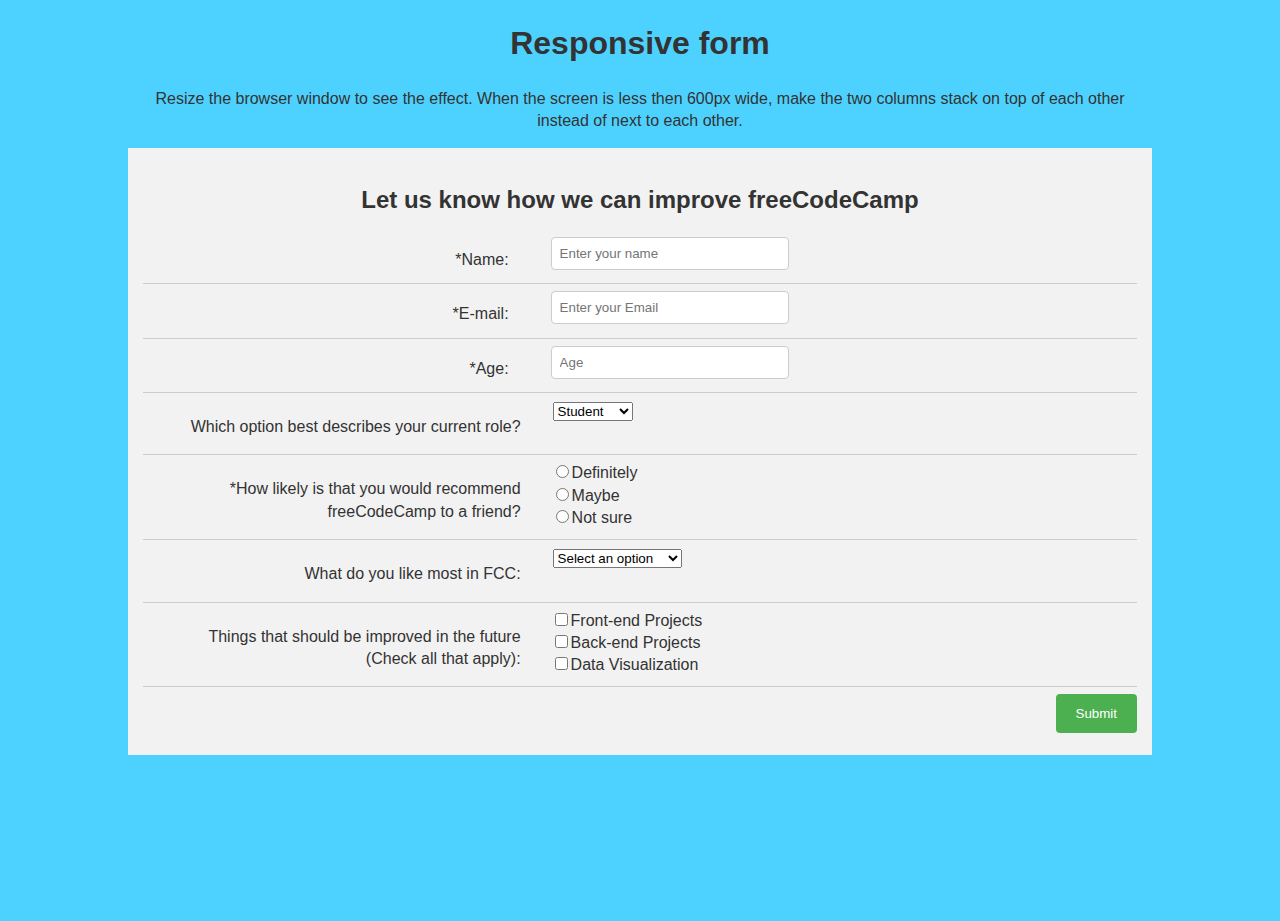
<file: index.html>
<!doctype html>
<html lang="en">
  <head>
    <meta charset="UTF-8">
    <meta http-equiv="X-UA-Compatible" content="IE=edge">
    <meta name="viewport" content="width=device-width, initial-scale=1, maximum-scale=1.0, user-scalable=0">
    <title>Survey Form</title>

    <link rel="stylesheet" href="css/main.css">  
  </head>
  <body>
    <!-- Header -->
  	<header>
  		<h1>Responsive form</h1>
  		<p>Resize the browser window to see the effect. When the screen is less then 600px wide, make the two columns stack on top of each other instead of next to each other.</p>
  	</header>
  	<!-- Header END -->
  	<!-- Container -->
  	<div class="container">
      <!-- Main Form -->
      <form class="main-form">
        <h2>Let us know how we can improve freeCodeCamp</h2>
        <div class="clearfix row">
          <div class="col-25">
            <label for="fname">*Name:</label>
          </div>
          <div class="col-75">
            <input type="text" name="fname" id="fname" placeholder="Enter your name" required>
          </div>
        </div>
        <div class="clearfix row">
          <div class="col-25">
            <label for="email">*E-mail:</label>
          </div>
          <div class="col-75">
            <input type="text" name="email" id="email" placeholder="Enter your Email" required>
          </div>
        </div>
        <div class="clearfix row">
          <div class="col-25">
            <label for="age">*Age:</label>
          </div>
          <div class="col-75">
            <input type="number" name="age" id="age" placeholder="Age" required>
          </div>
        </div>
        <div class="clearfix row">
          <div class="col-25">
            <p>Which option best describes your current role?</p>
          </div>
          <div class="col-75 sel-resp">
            <select name="freeCodeCamp">
              <option value="Student">Student</option>
              <option value="Student 1">Student 1</option>
              <option value="Student 2">Student 2</option>
              <option value="Student 3">Student 3</option>
              <option value="Student 4">Student 4</option>
            </select>
          </div>
        </div>
        <div class="clearfix row">
          <div class="col-25">
            <p>*How likely is that you would recommend<br>
            freeCodeCamp to a friend?</p>
          </div>
          <div class="col-75 rad-resp">
            <input type="radio" name="freeCodeCamp">Definitely<br>
            <input type="radio" name="freeCodeCamp">Maybe<br>
            <input type="radio" name="freeCodeCamp">Not sure
          </div>
        </div>
        <div class="clearfix row">
          <div class="col-25">
            <p>What do you like most in FCC:</p>
          </div>
          <div class="col-75 sel-resp">
            <select name="FCC">
              <option value="Select an option">Select an option</option>
              <option value="Select an option 1">Select an option 1</option>
              <option value="Select an option 2">Select an option 2</option>
              <option value="Select an option 3">Select an option 3</option>
              <option value="Select an option 4">Select an option 4</option>
            </select>
          </div>
        </div>
        <div class="clearfix row">
          <div class="col-25">
            <p>Things that should be improved in the future<br>
            (Check all that apply):</p>
          </div>
          <div class="col-75 rad-resp">
            <input type="checkbox" value="Front-Back-Data">Front-end Projects<br>
            <input type="checkbox" value="Front-Back-Data">Back-end Projects<br>
            <input type="checkbox" value="Front-Back-Data">Data Visualization
          </div>
        </div>
        <div class="clearfix row">
          <input class="submit-class" type="submit" value="Submit">
        </div>
      </form>
      <!-- Main Form END -->
    </div>
    <!-- Container END -->
  </body>
</html>
</file>
<file: css/main.css>
/**********************************
           Global styles
***********************************/
* {
	box-sizing: border-box;
}
html, body {
	height: 100%;
}
body {
	font-size: 16px;
	line-height: 1.4;
	color: #333;
	font-family: Tahoma, sans-serif;
	margin: 0;
	background-color: #4dd2ff;
}
/**********************************
              Layout
***********************************/
.container, header {
	width: 80%;
	margin: 0 auto;
}
.container {
	background-color: #f2f2f2;
}
.col-25 {
	width: 40%;
	float: left;
	text-align: right;
	padding-right: 20px;
}
.col-75 {
	width: 60%;
	float: left;
}
/**********************************
          Specific styles
***********************************/
header {
	text-align: center;
}
.main-form {
	padding: 15px;
}
.main-form h2 {
	text-align: center;
}
input[type=text], input[type=number], input[type=email] {
	min-width: 40%;
	padding: 8px;
	border-radius: 4px;
	border: 1px solid #ccc;
	resize: vertical;
	margin-left: 10px;
}
label {
	padding: 12px 12px 12px 0;
	display: inline-block;
}
input[type=submit] {
  background-color: #4CAF50;
  color: white;
  padding: 12px 20px;
  border: none;
  border-radius: 4px;
  cursor: pointer;
  float: right;
}
input[type=submit]:hover {
  background-color: #45a049;
}
.sel-resp {
	padding-left: 12px;
}
.rad-resp {
	padding-left: 10px;
}
.row {
	border-bottom: 1px solid #ccc;
	margin: 7px 0;
}
.row:last-child {
	border-bottom: none;
}
/**********************************
			Media Queries
***********************************/
@media all and (max-width: 768px) {
	.col-25, .col-75 {
		width: 100%;
		text-align: left;
	}
	input[type=submit] {
		width: 100%;
  }
  input[type=text], input[type=number], input[type=email] {
	width: 100%;
  }
  .row {
  	padding-bottom: 10px;
  }
}
/**********************************
           Helper classes
***********************************/
.clearfix::before,
.clearfix::after {
	content: " ";
	display: table;
}
.clearfix::after {
	clear: both;
}
</file>
